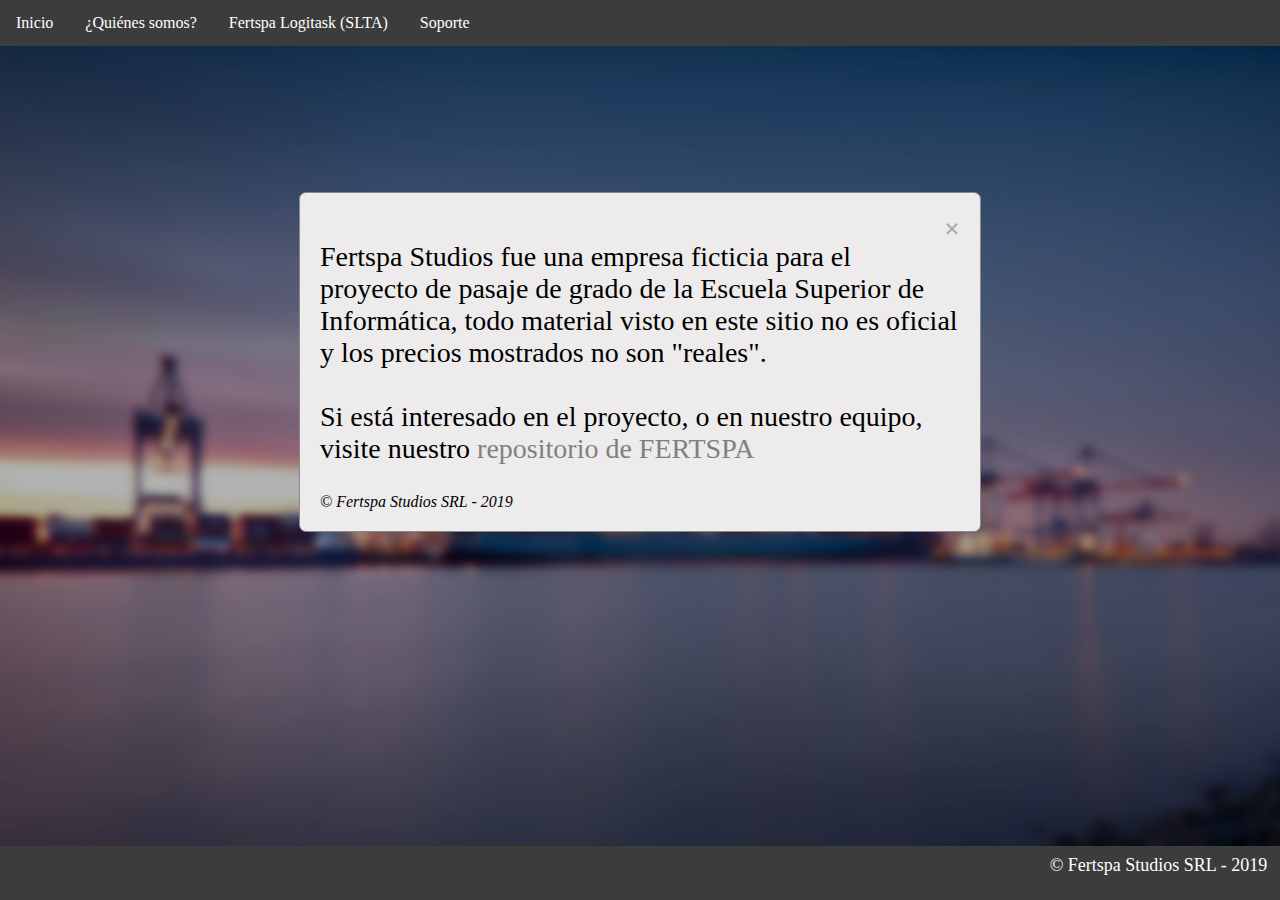
<file: index.html>
<!--Fertspa studios index page-->
<!DOCTYPE html>
<html lang = "es-ES">
  <head>
	<link rel="icon" href=" [data-uri]">
    <title>Fertspa Studios</title>
    <meta name="viewport" content="width=device-width, initial-scale=1.0, user-scalable=0, minimum-scale=1.0, maximum-scale=1.0" charset="utf-8">
    <meta name="autor" content="Fertspa studios">
    <link href="stylesheet.css" rel="stylesheet">
	<!--Inicio Javascript-->
    <script type="text/javascript" src="script.js"></script>
    <!--Fin javascript-->
  </head>
  <body class="main">
    <!--Barra de menú superior-->
    <section>
      <header id="inicio">
        <div class="barraMenu" id="responsiveStandard">
          <a href="javascript:void(0);" style="font-size:15px;" class="icon" onclick="responsiveButton()">&#9776;</a>
          <button class="btn" onclick="actualizarIframe('contenidoPrincipal.html'); abrirPopUp();">Inicio</button>
          <div class="contenedorBoton">
            <button class="dropContenedor" onclick="mostrarSub('menu1')">¿Quiénes somos?</button>
            <div class="contenedorBoton-content" id="menu1">
              <a onclick="actualizarIframe('mvision.html')">Misión y visión</a>
            </div>
          </div>
          <div class="contenedorBoton">
            <button class="dropContenedor" onclick="mostrarSub('menu2')">Fertspa Logitask (SLTA)</button>
            <div class="contenedorBoton-content" id="menu2">
              <a onclick="actualizarIframe('Presupuestos/Bronze.html')">Presupuesto Bronze</a>
              <a onclick="actualizarIframe('Presupuestos/Silver.html')">Presupuesto Silver</a>
              <a onclick="actualizarIframe('Presupuestos/Platinum.html')">Presupuesto Platinum</a>
            </div>
          </div>  
          <div class = "contenedorBoton">
            <button class="dropContenedor" onclick="mostrarSub('menu3')">Soporte</button>
            <div class="contenedorBoton-content" id="menu3">
              <a onclick="actualizarIframe('contacto.html')">Contacto</a>
              <a onclick="actualizarIframe('faq.html')">FAQs</a>  
            </div>
          </div> 
        </div>
      </header>
    </section>
    <!--Fin de barra de menú-->
	<!--Ventana info-->
	<div id="popUp" class="ventanaPopUp">
		<div class="infoPopUp">
			<span class="cerrarPopUp">&times;</span>
			<p>Fertspa Studios fue una empresa ficticia para el proyecto de pasaje de grado de la Escuela Superior de Informática,
			todo material visto en este sitio no es oficial y los precios mostrados no son "reales".<br>
			<br>
			Si está interesado en el proyecto, o en nuestro equipo, visite nuestro <a style="text-decoration: none; color: gray;" href ="https://github.com/agustin-perez/logitask">repositorio de FERTSPA</a>
			<br></p>
			<div style="text-align: left;"><i>© Fertspa Studios SRL - 2019</i></div>
		</div>
	</div>
    <iframe class="contenidos" id="contenidos" width="100%" height="100%" frameborder="0" scrolling="auto" src="contenidoPrincipal.html"></iframe>
    <footer>
      <section>© Fertspa Studios SRL - 2019</section>
    </footer>
   </body> 
</html>
</file>
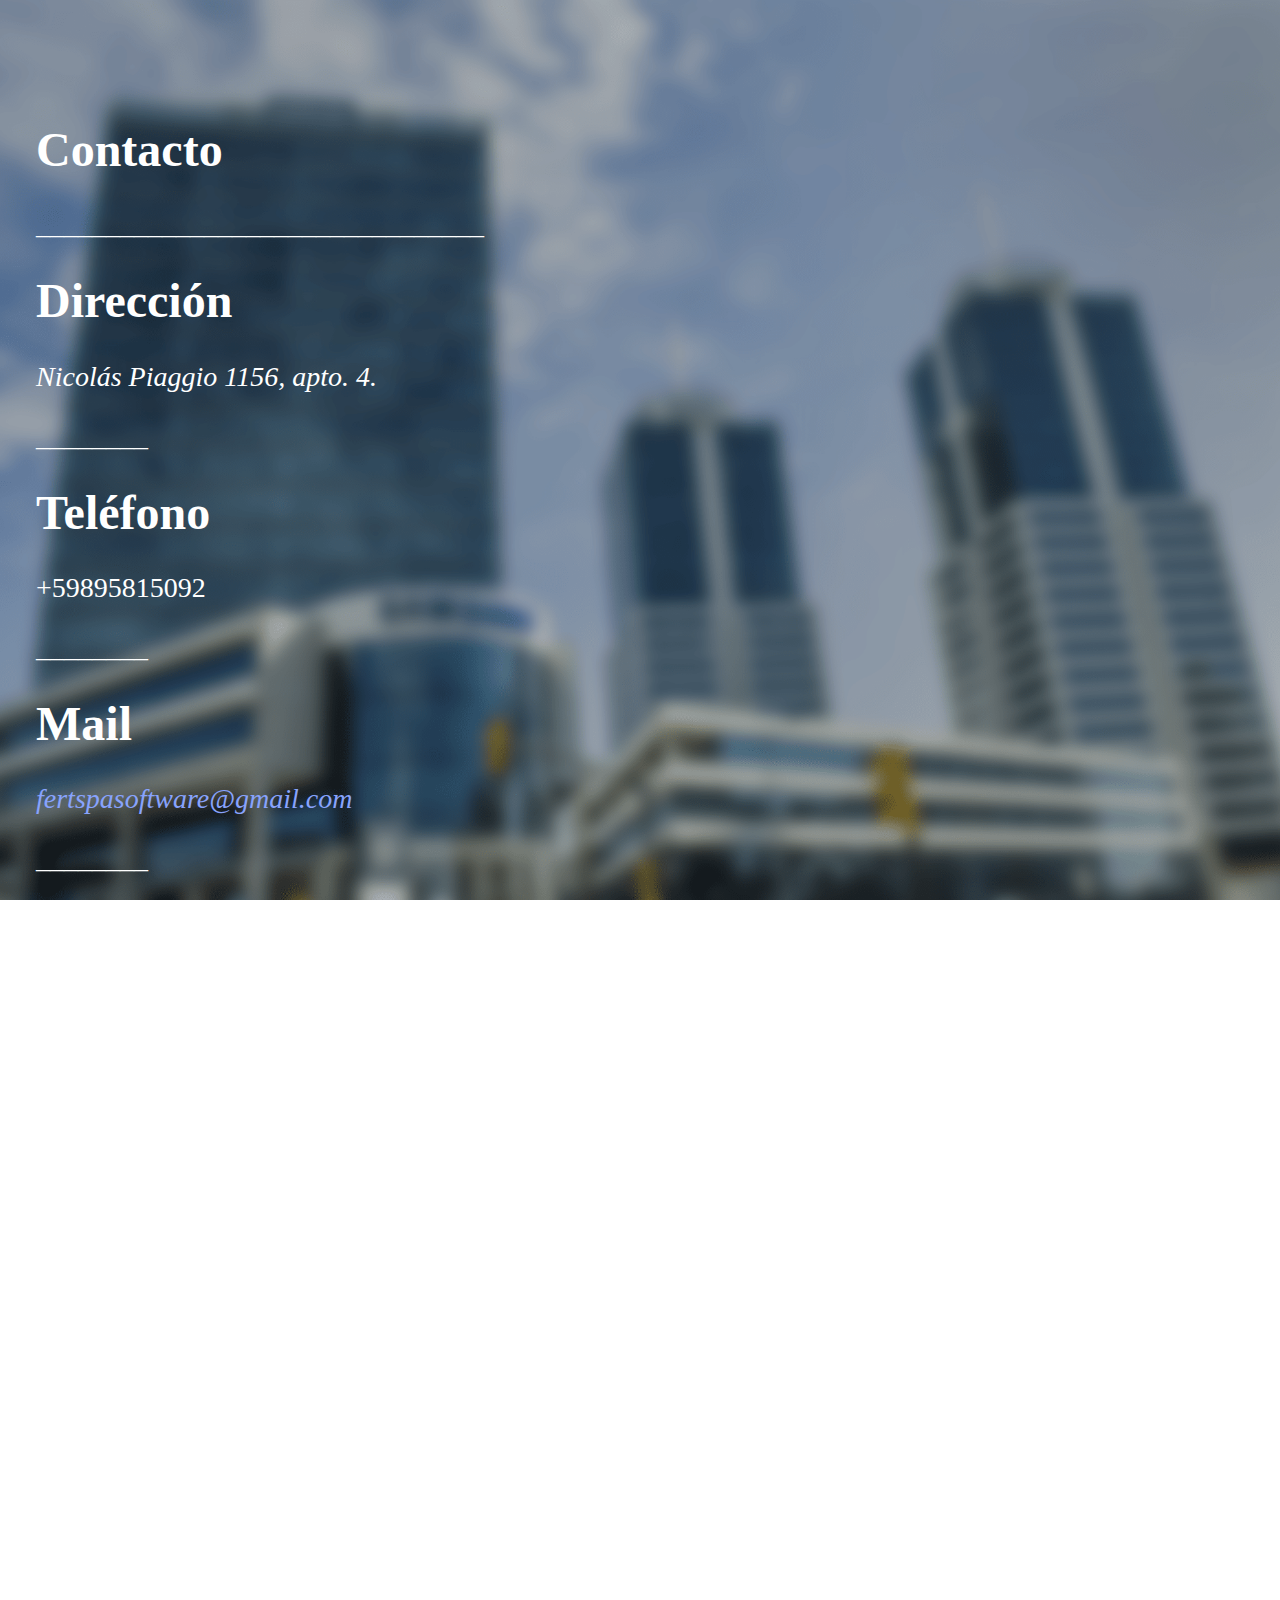
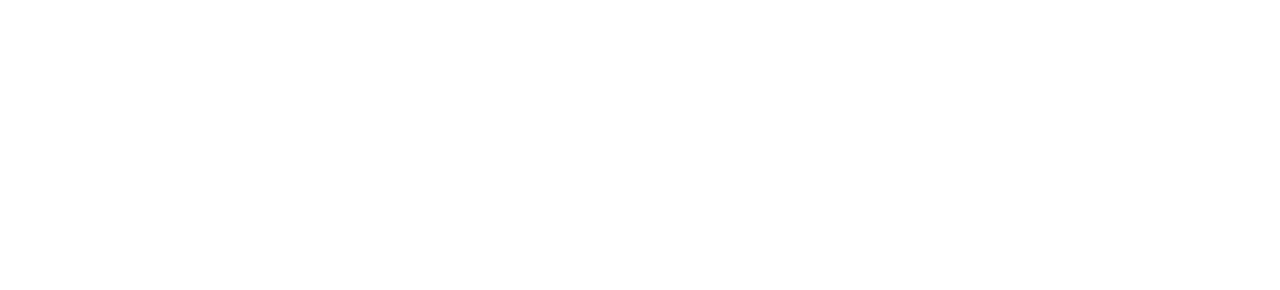
<file: contacto.html>
<!--Fertspa studios index page-->
<!DOCTYPE html>
<html lang = "es-ES">
  <head>
    <title>Fertspa Studios</title>
    <meta name="viewport" content="width=device-width, initial-scale=1.0, user-scalable=0, minimum-scale=1.0, maximum-scale=1.0" charset="utf-8">
    <meta name="autor" content="Fertspa studios">
    <link href="stylesheet.css" rel="stylesheet">
    <!--Inicio Javascript-->
    <script type="text/javascript" src="script.js"></script>
    <!--Fin javascript-->
  </head>
  <body>
    <div class="mvisionTxt">
    <h1>Contacto</h1>
    <p>________________________________</p>
    <h1>Dirección</h1>
    <p><i>Nicolás Piaggio 1156, apto. 4.</i></p>
    <p>________</p>
    <h1>Teléfono</h1>
    <p>+59895815092</p>
    <p>________</p>
    <h1>Mail</h1>
    <p><i><a style="text-decoration: none; color: rgb(136, 163, 253);" href="mailto:fertspasoftware@gmail.com?Subject=Consulta%20particular.">fertspasoftware@gmail.com</a></i></p>
    <p>________</p>
    </div>
   </body> 
</html>
</file>
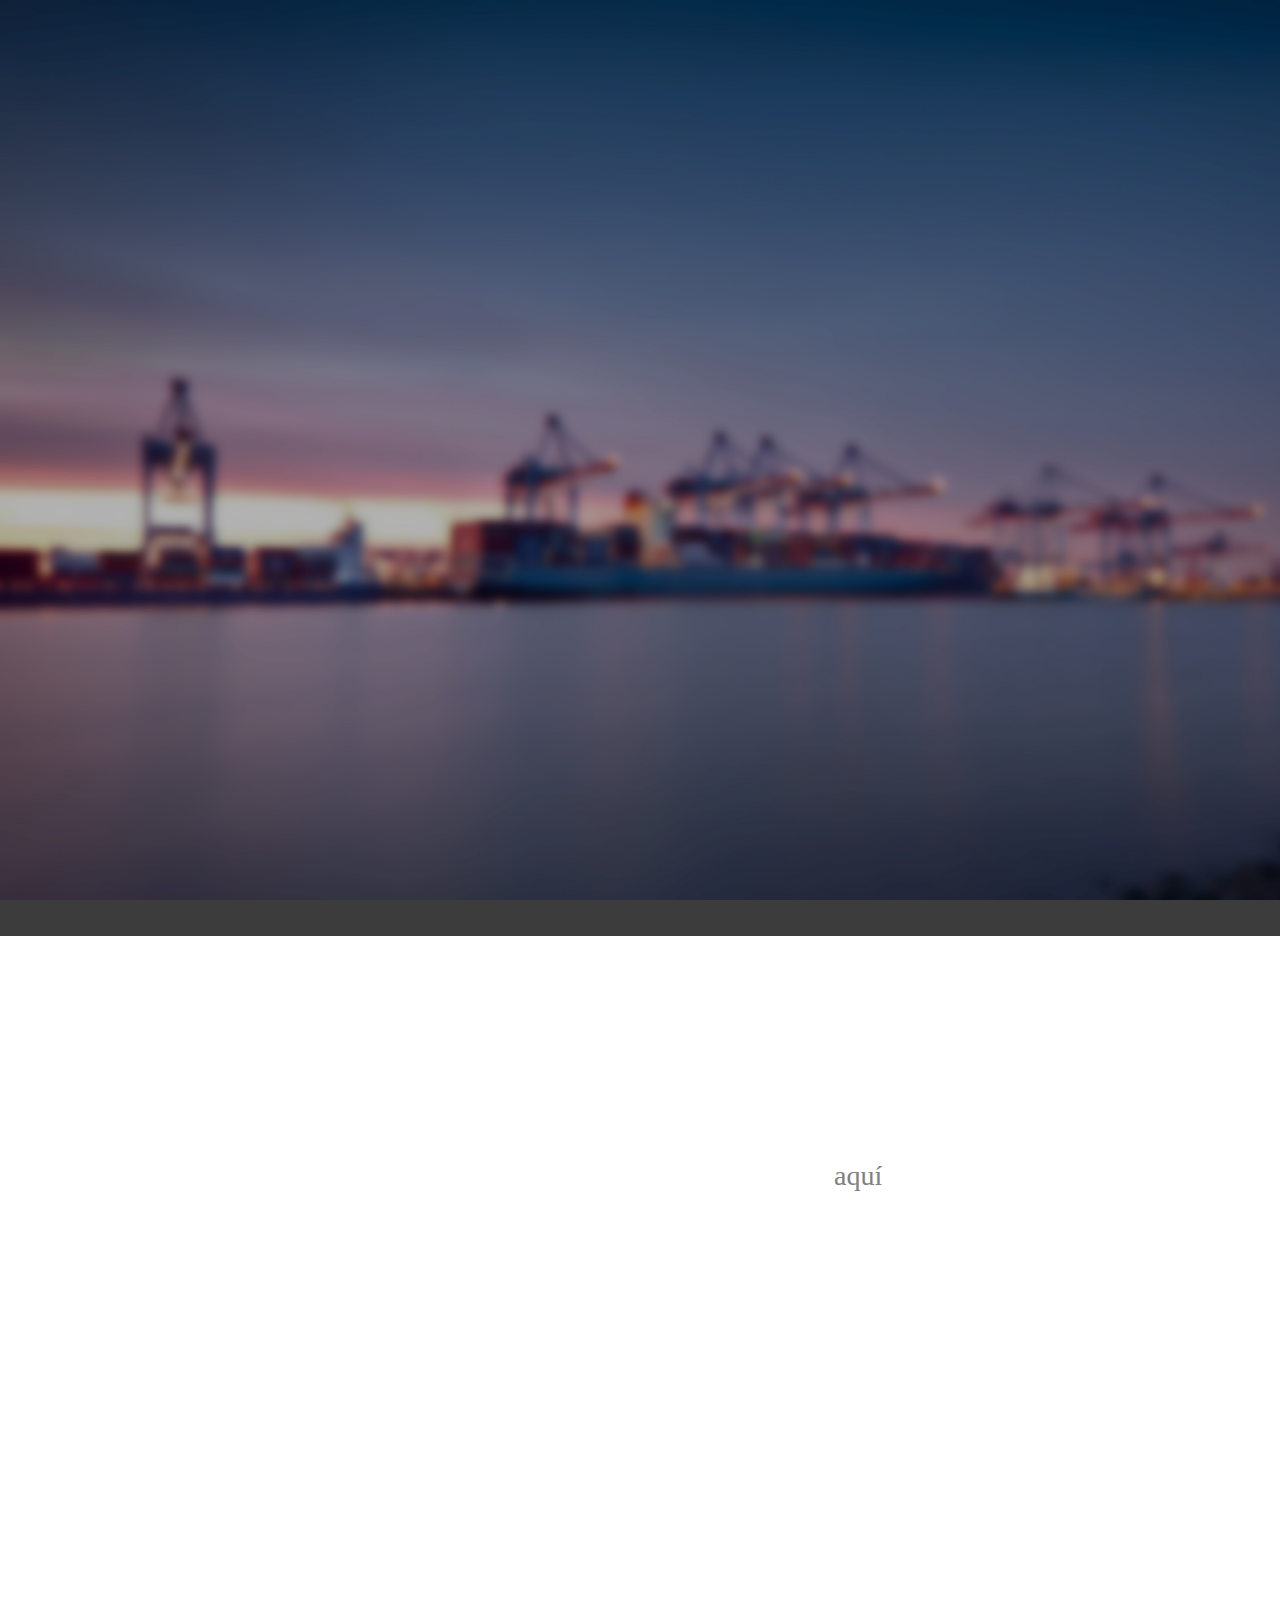
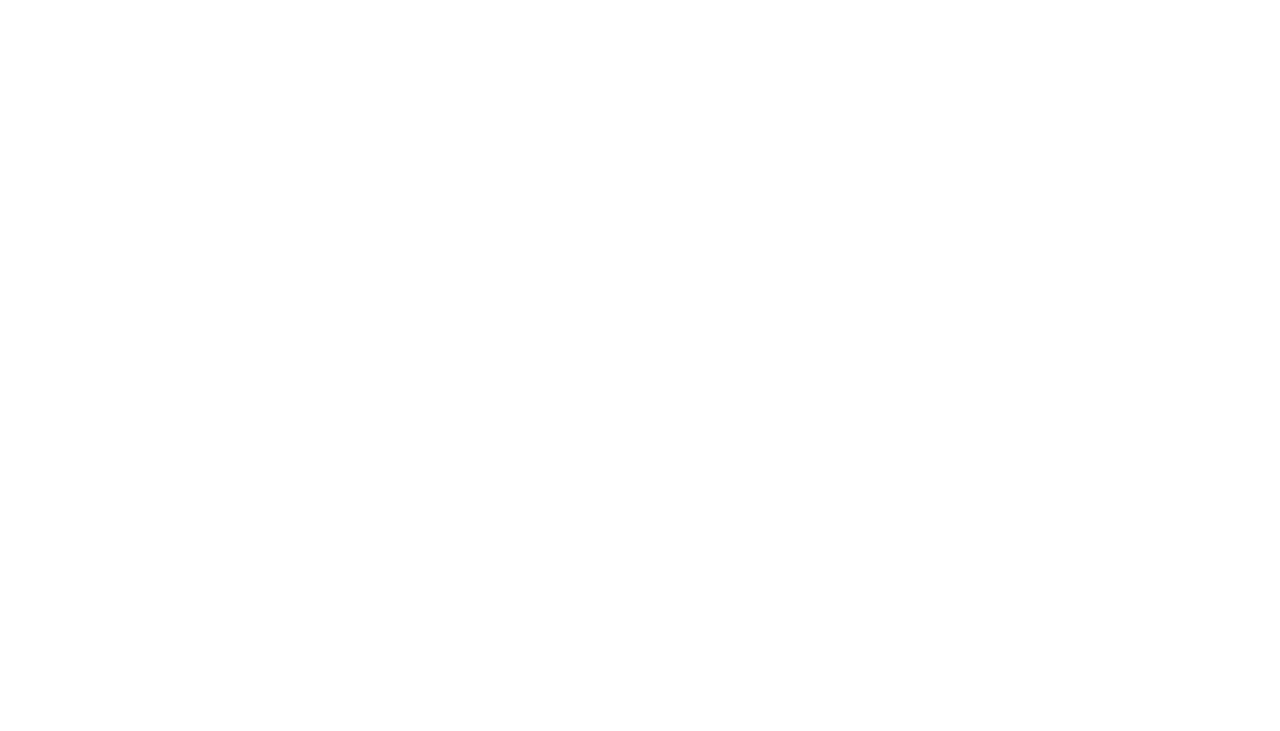
<file: contenidoPrincipal.html>
<!--Fertspa studios index page-->
<!DOCTYPE html>
<html lang = "es-ES">
  <head>
    <title>Fertspa Studios</title>
    <meta name="viewport" content="width=device-width, initial-scale=1.0, user-scalable=0, minimum-scale=1.0, maximum-scale=1.0" charset="utf-8">
    <meta name="autor" content="noindex">
    <link href="stylesheet.css" rel="stylesheet">
    <!--Inicio Javascript-->
    <script type="text/javascript" src="script.js"></script>
    <!--Fin javascript-->
  </head>
  <body>

    <!--Comienzo de logo-->
    <div id="contenidos">
      <div class="img">
        <img id="logoInicio" class="logoinicio" src=" [data-uri]">
      </div>
      <div class="lineaSeparar"></div>
      <section>
        <div class="info">
            <h1>¿En búsqueda de software para tu empresa de logística?</h1>
            <p>Logitask es la solución.</p>
			<p>¿Quieres probar Logitask? Descárgalo <a style="text-decoration: none; color: gray;" href ="Logitask Administrativo (x64).zip">aquí</a><br>(Versión administrativo x64)</p><br>
			<iframe width="73.9%" height="60%" frameborder="0" src="https://www.youtube.com/embed/H8ARvnQpW-o" frameborder="0" allow="accelerometer; autoplay; encrypted-media; gyroscope; picture-in-picture" allowfullscreen></iframe>
	   </div>
      </section>
    </div>

   </body> 
</html>
</file>
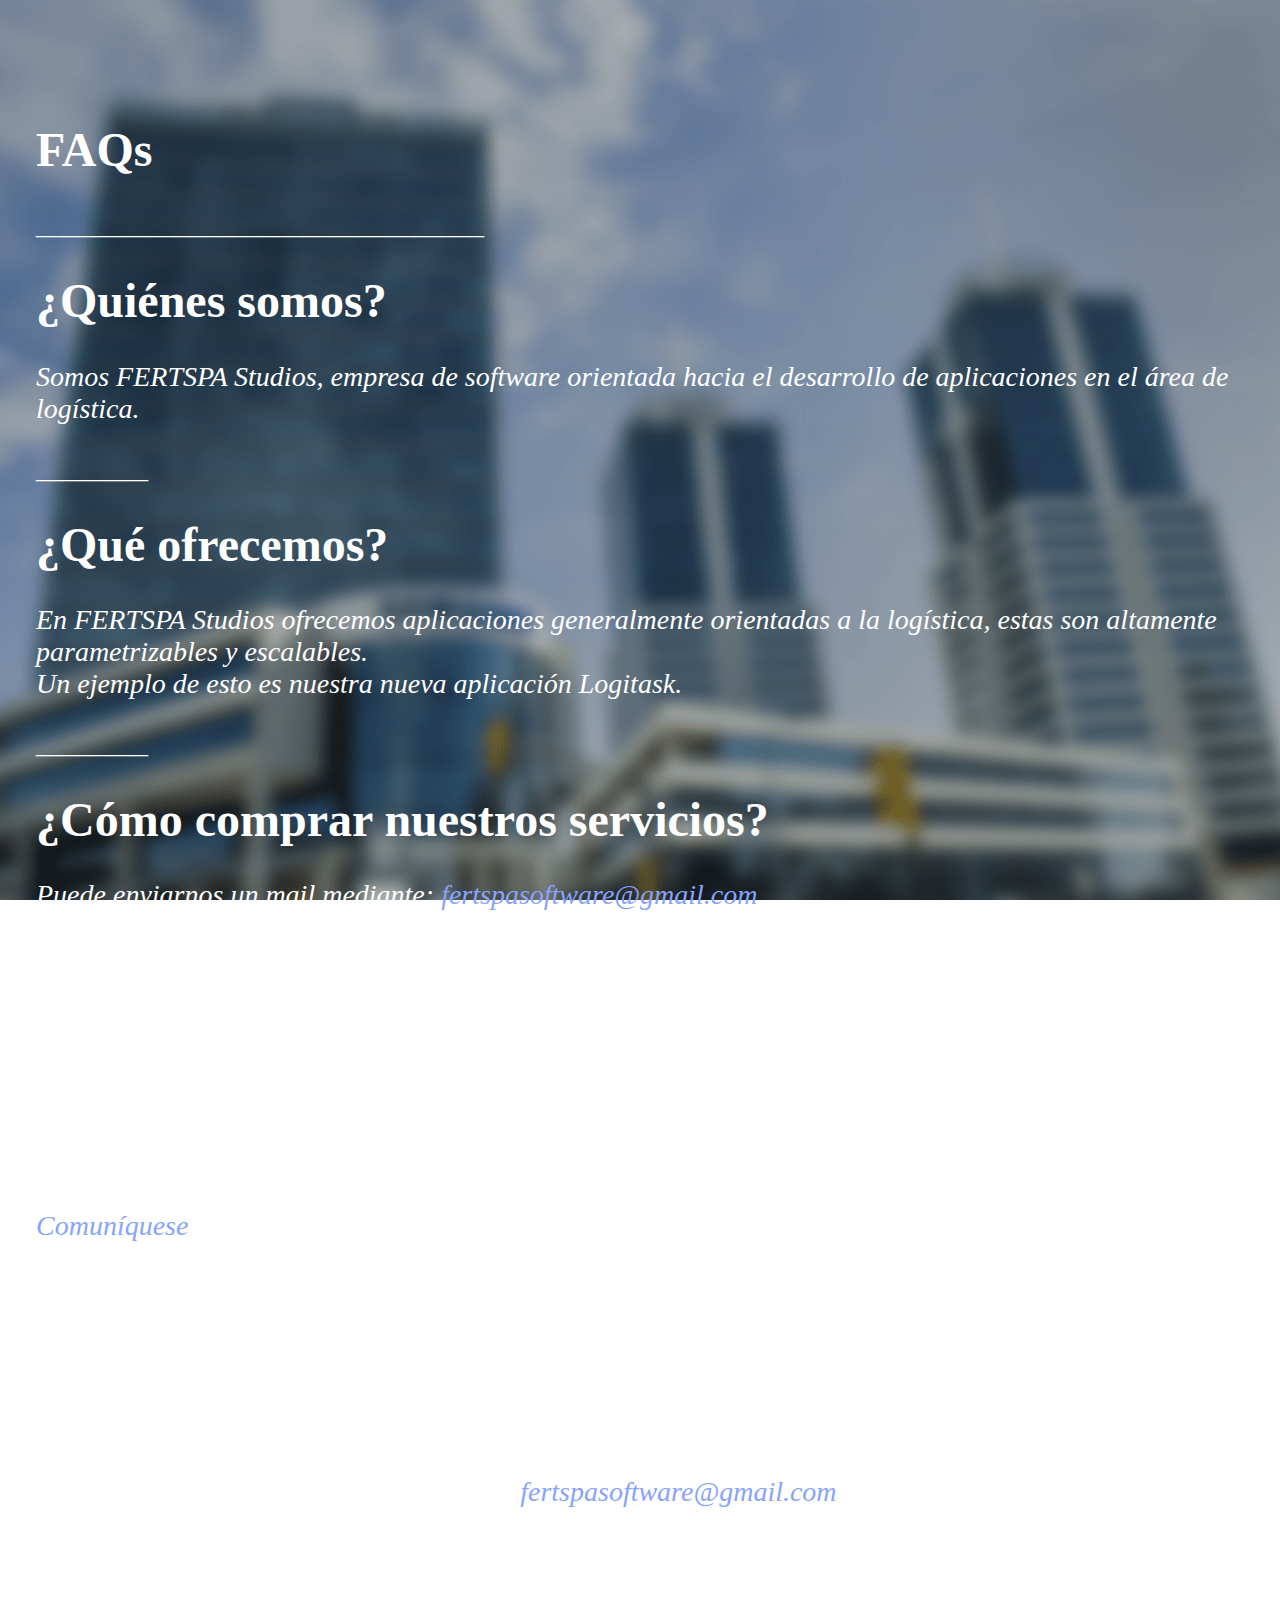
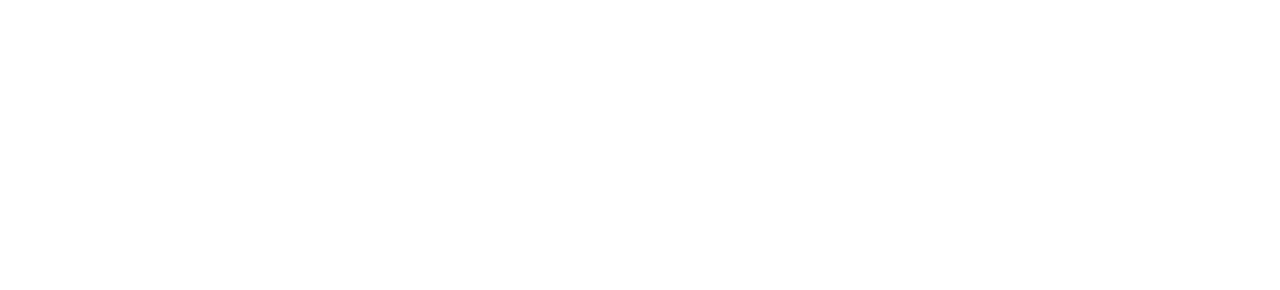
<file: faq.html>
<!--Fertspa studios index page-->
<!DOCTYPE html>
<html lang = "es-ES">
  <head>
    <title>Fertspa Studios</title>
    <meta name="viewport" content="width=device-width, initial-scale=1.0, user-scalable=0, minimum-scale=1.0, maximum-scale=1.0" charset="utf-8">
    <meta name="autor" content="Fertspa studios">
    <link href="stylesheet.css" rel="stylesheet">
    <!--Inicio Javascript-->
    <script type="text/javascript" src="script.js"></script>
    <!--Fin javascript-->
  </head>
  <body>
    <div class="mvisionTxt">
    <h1>FAQs</h1>
    <p>________________________________</p>
    <h1>¿Quiénes somos?</h1>
    <p><i>Somos FERTSPA Studios, empresa de software orientada hacia el desarrollo de aplicaciones en el área de logística.</i></p>
    <p>________</p>
    <h1>¿Qué ofrecemos?</h1>
    <p><i>En FERTSPA Studios ofrecemos aplicaciones generalmente orientadas a la logística, estas son altamente parametrizables y escalables.<br>Un ejemplo de esto es nuestra nueva aplicación Logitask.
      </i></p>
    <p>________</p>
    <h1>¿Cómo comprar nuestros servicios?</h1>
    <p><i>Puede enviarnos un mail mediante: <a style="text-decoration: none; color: rgb(136, 163, 253);" href="mailto:fertspasoftware@gmail.com?Subject=Compra%20de%20servicio.">fertspasoftware@gmail.com</a></i></p>
    <p>________</p>
    <h1>Ya tengo un equipamiento que su presupuesto me ofrece ¿Debo abonarlo?</h1>
    <p><i>Nuestra principal regla en FERTSPA Studios es brindar la mayor personalización al cliente, por lo tanto, no hará falta abonar por ese equipamiento, pero se agregará un 10% por adaptaciones a dicho equipamiento.<br><a style="text-decoration: none; color: rgb(136, 163, 253);" href="mailto:fertspasoftware@gmail.com?Subject=Consulta%20sobre%20presupuesto.">Comuníquese</a> con nosotros y lo ayudaremos!</i></p>
    <p>________</p>
    <h1>Necesito que diseñen una aplicación para mi empresa. ¿Dónde me comunico?</h1>
    <p><i>Puede comunicarse con nosotros vía mail: <a style="text-decoration: none; color: rgb(136, 163, 253);" href="mailto:fertspasoftware@gmail.com?Subject=Solicitud%20de%20desarrollo.">fertspasoftware@gmail.com</a></i></p>
    <p>________</p>
    </div>
   </body> 
</html>
</file>
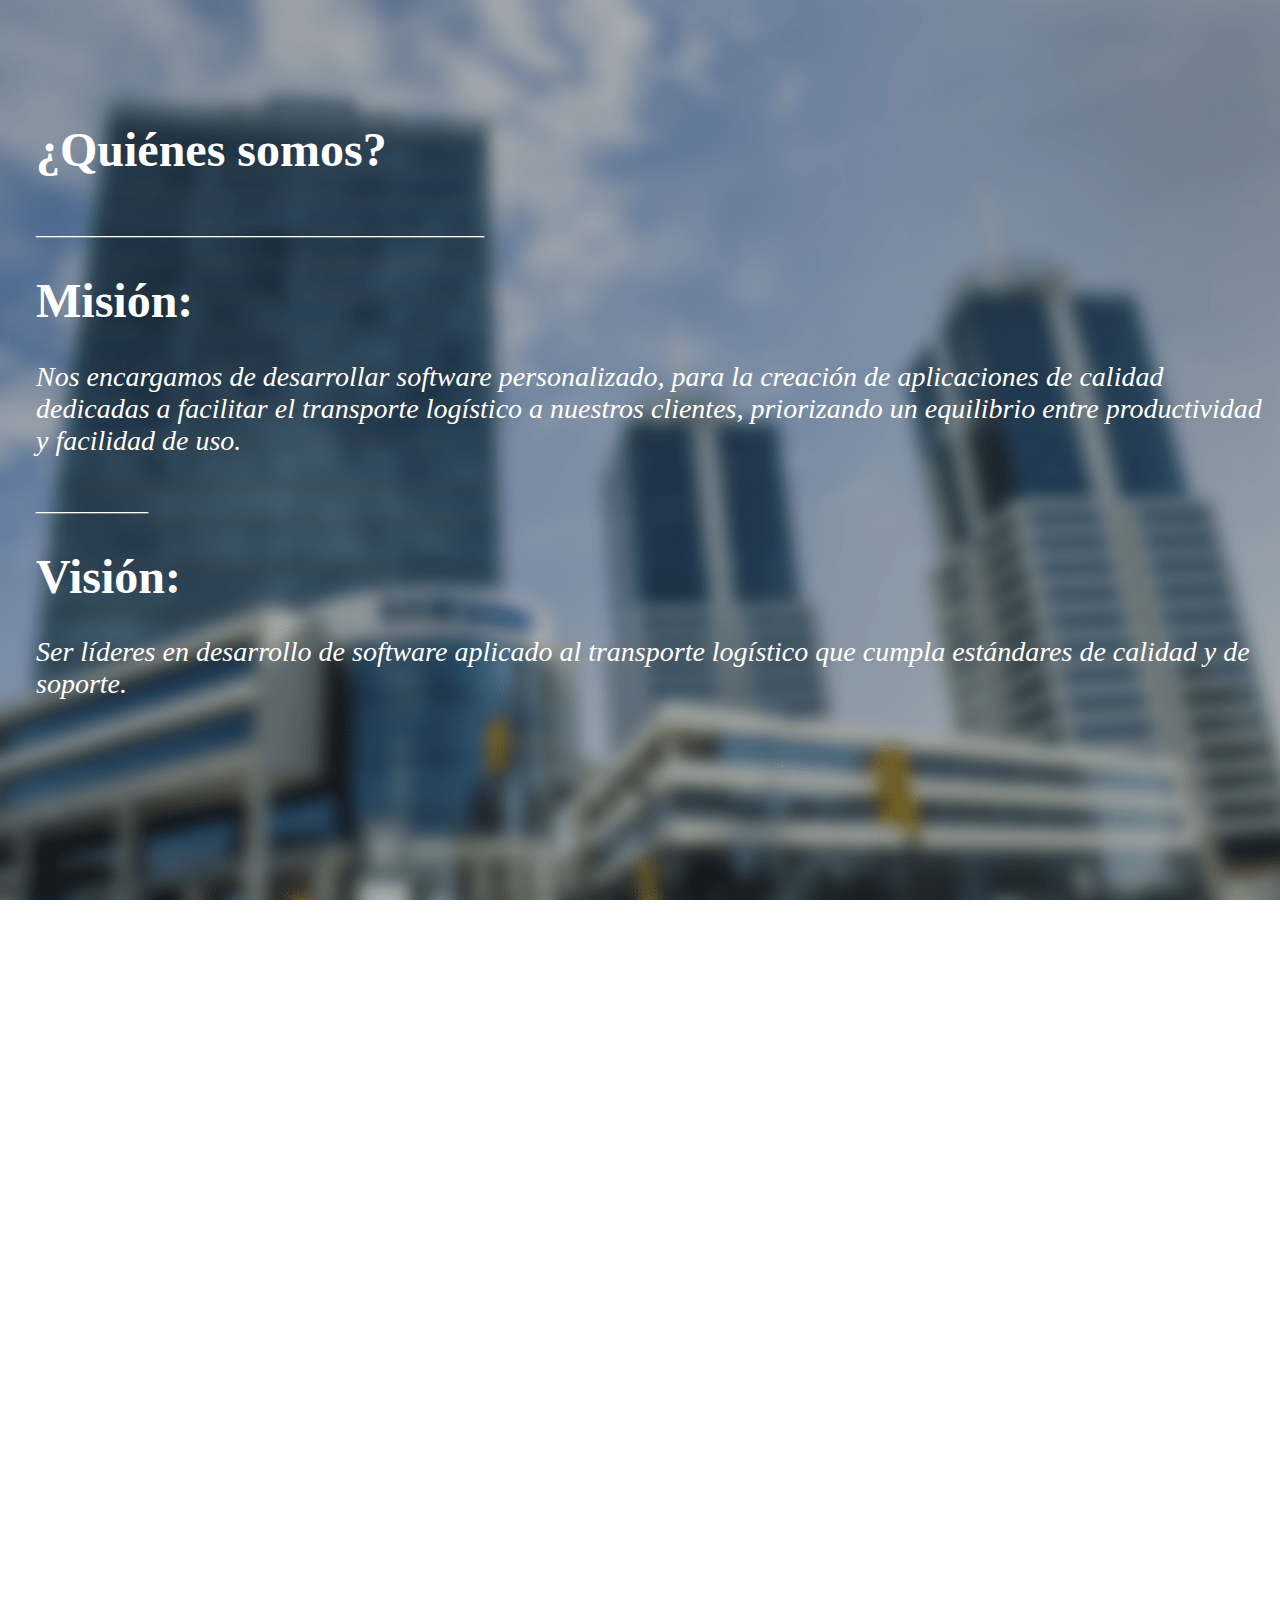
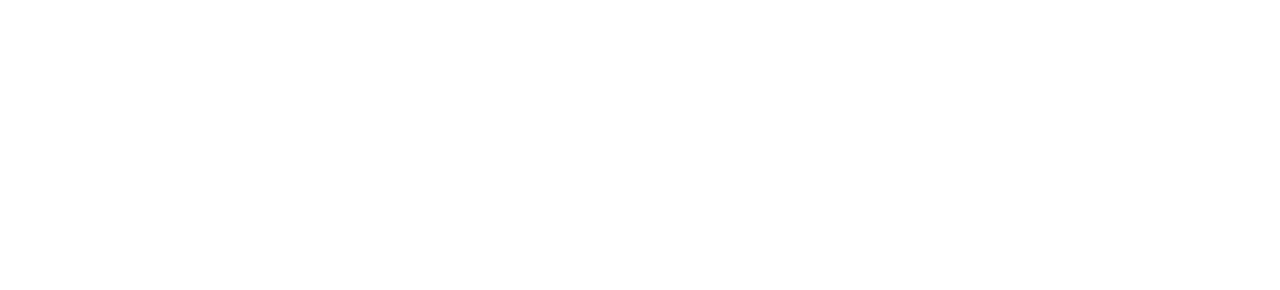
<file: mvision.html>
<!--Fertspa studios index page-->
<!DOCTYPE html>
<html lang = "es-ES">
  <head>
    <title>Fertspa Studios</title>
    <meta name="viewport" content="width=device-width, initial-scale=1.0, user-scalable=0, minimum-scale=1.0, maximum-scale=1.0" charset="utf-8">
    <meta name="autor" content="Fertspa studios">
    <link href="stylesheet.css" rel="stylesheet">
  </head>
  <body>
    <div class="mvisionTxt">
    <h1>¿Quiénes somos?</h1>
    <p>________________________________</p>
    <h1>Misión:</h1>
    <p><i>Nos encargamos de desarrollar software personalizado, para la creación de aplicaciones de calidad dedicadas a facilitar el transporte logístico a nuestros clientes, priorizando un equilibrio entre productividad y facilidad de uso.</i></p>
    <p>________</p>
    <h1>Visión:</h1>
    <p><i>Ser líderes en desarrollo de software aplicado al transporte logístico que cumpla estándares de calidad y de soporte.</i></p>
    </div>

    <!--Inicio Javascript-->
    <script type="text/javascript" src="script.js"></script>
    <!--Fin javascript-->

   </body> 
</html>
</file>
